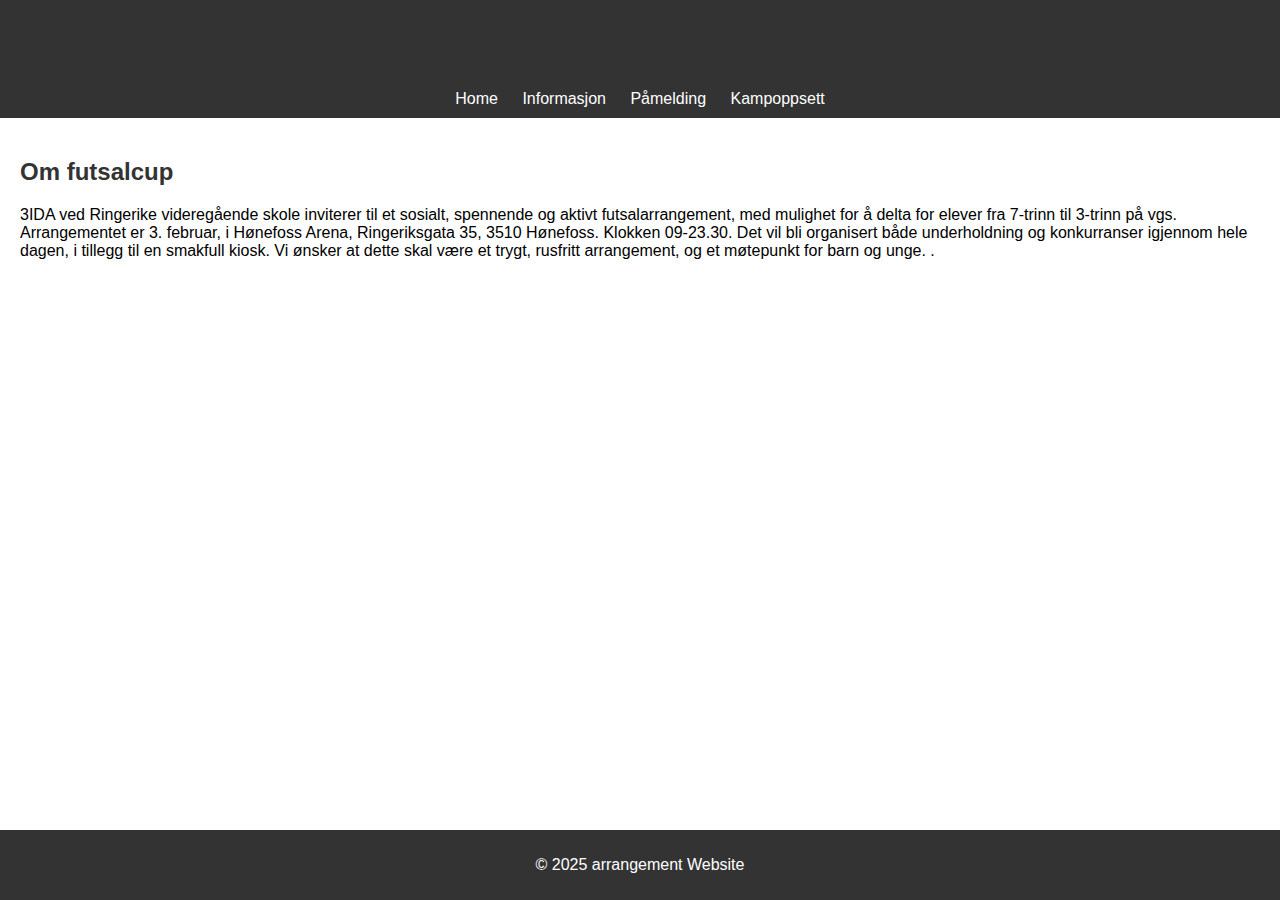
<file: New folder/index.html>
<!DOCTYPE html>
<html lang="en">
<head>
    <meta charset="UTF-8">
    <meta name="viewport" content="width=device-width, initial-scale=1.0">
    <title>Hjemside</title>
    <link rel="stylesheet" href="styles.css">
</head>
<body>
    <header>
        <h1>Velkomen til Ringerike futsalcup2025</h1>
        <nav>
            <a href="index.html">Home</a>
            <a href="informasjon.html">Informasjon</a>
            <a href="registrasjon.html">Påmelding</a>
            <a href="match.html">Kampoppsett</a>
        </nav>
    </header>

    <main>
        <section>
            <h2>Om futsalcup</h2>
            <p>
                3IDA ved Ringerike videregående skole inviterer til et sosialt, spennende og aktivt futsalarrangement, med mulighet for å delta for elever fra 7-trinn til 3-trinn på vgs. 
                Arrangementet er 3. februar, i Hønefoss Arena, Ringeriksgata 35, 3510 Hønefoss. Klokken 09-23.30.  
                Det vil bli organisert både underholdning og konkurranser igjennom hele dagen, i tillegg til en smakfull kiosk. Vi ønsker at dette skal være et trygt, rusfritt arrangement, og et møtepunkt for barn og unge. .</p>
        </section>
    </main>

    <footer>
        <p>&copy; 2025 arrangement Website</p>
    </footer>
</body>
</html>
</file>
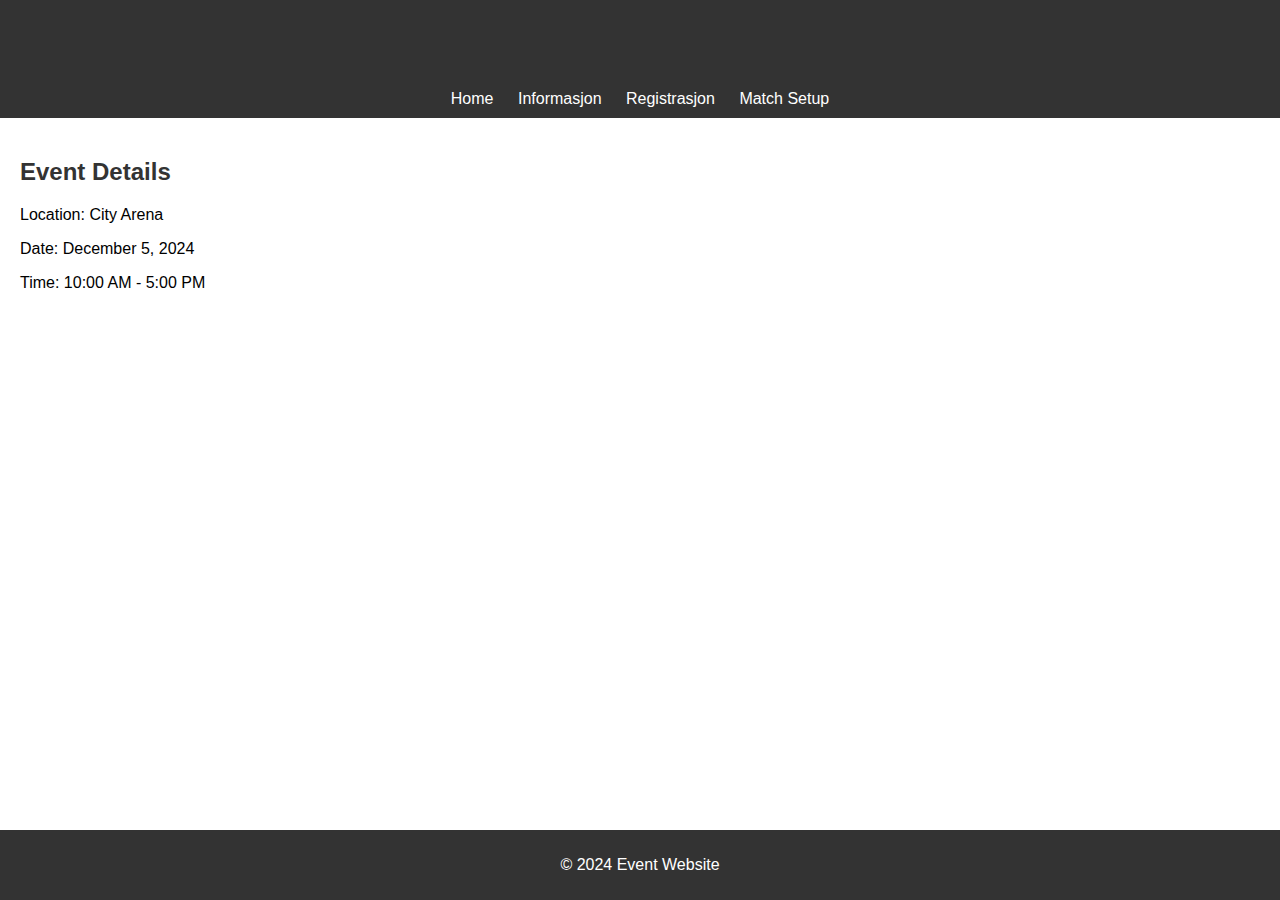
<file: New folder/informasjon.html>
<!DOCTYPE html>
<html lang="en">
<head>
    <meta charset="UTF-8">
    <meta name="viewport" content="width=device-width, initial-scale=1.0">
    <title>Informasjon</title>
    <link rel="stylesheet" href="styles.css">
</head>
<body>
    <header>
        <h1>Informasjon</h1>
        <nav>
            <a href="index.html">Home</a>
            <a href="informasjon.html">Informasjon</a>
            <a href="registrasjon.html">Registrasjon</a>
            <a href="match.html">Match Setup</a>
        </nav>
    </header>

    <main>
        <section>
            <h2>Event Details</h2>
            <p>Location: City Arena</p>
            <p>Date: December 5, 2024</p>
            <p>Time: 10:00 AM - 5:00 PM</p>
        </section>
    </main>

    <footer>
        <p>&copy; 2024 Event Website</p>
    </footer>
</body>
</html>
</file>
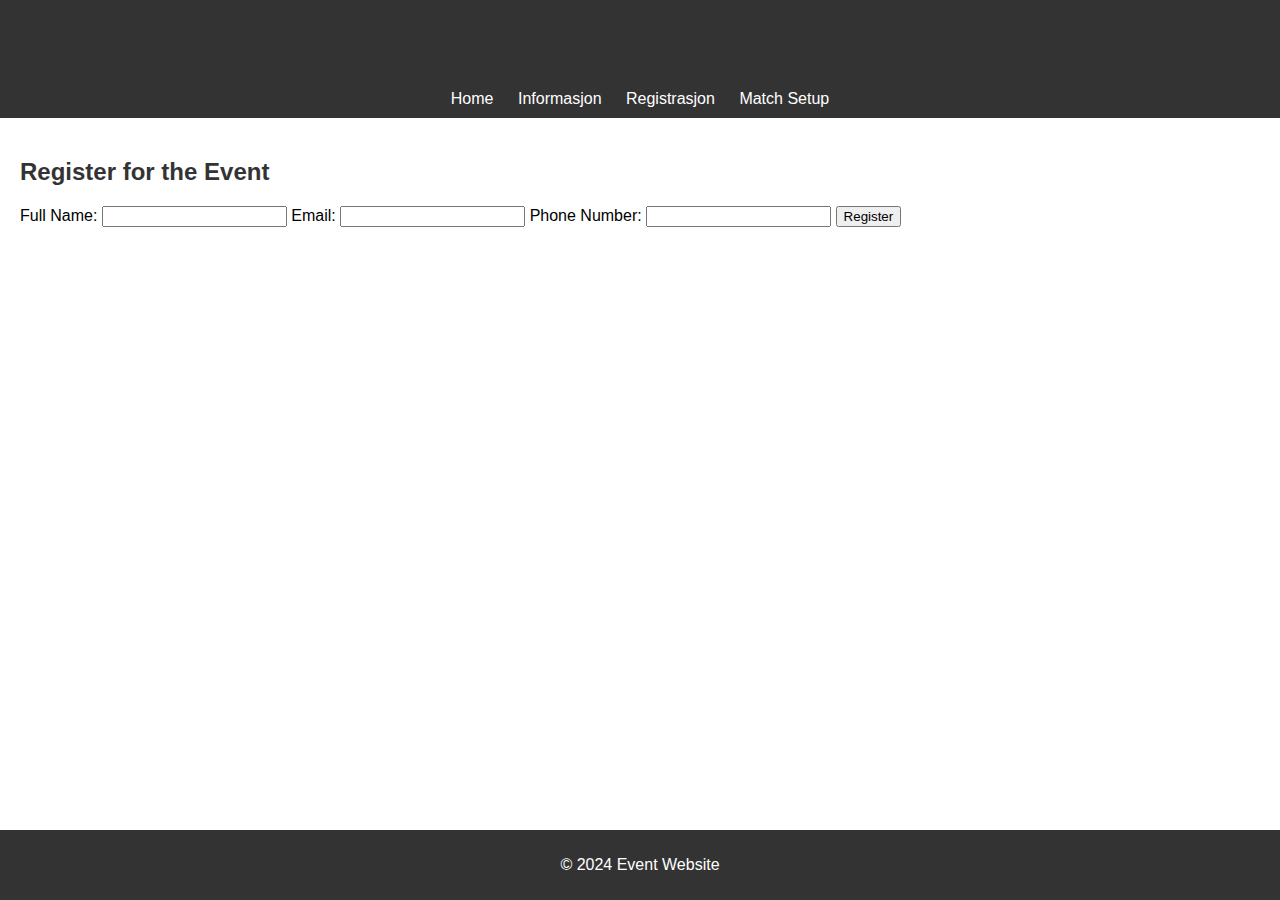
<file: New folder/match.html>
<!DOCTYPE html>
<html lang="en">
<head>
    <meta charset="UTF-8">
    <meta name="viewport" content="width=device-width, initial-scale=1.0">
    <title>Registrasjon</title>
    <link rel="stylesheet" href="styles.css">
</head>
<body>
    <header>
        <h1>Registrasjon</h1>
        <nav>
            <a href="index.html">Home</a>
            <a href="informasjon.html">Informasjon</a>
            <a href="registrasjon.html">Registrasjon</a>
            <a href="match.html">Match Setup</a>
        </nav>
    </header>

    <main>
        <section>
            <h2>Register for the Event</h2>
            <form id="registrationForm">
                <label for="name">Full Name:</label>
                <input type="text" id="name" name="name" required>

                <label for="email">Email:</label>
                <input type="email" id="email" name="email" required>

                <label for="phone">Phone Number:</label>
                <input type="tel" id="phone" name="phone">

                <button type="submit">Register</button>
            </form>
        </section>
    </main>

    <footer>
        <p>&copy; 2024 Event Website</p>
    </footer>

    <script src="script.js"></script>
</body>
</html>
</file>
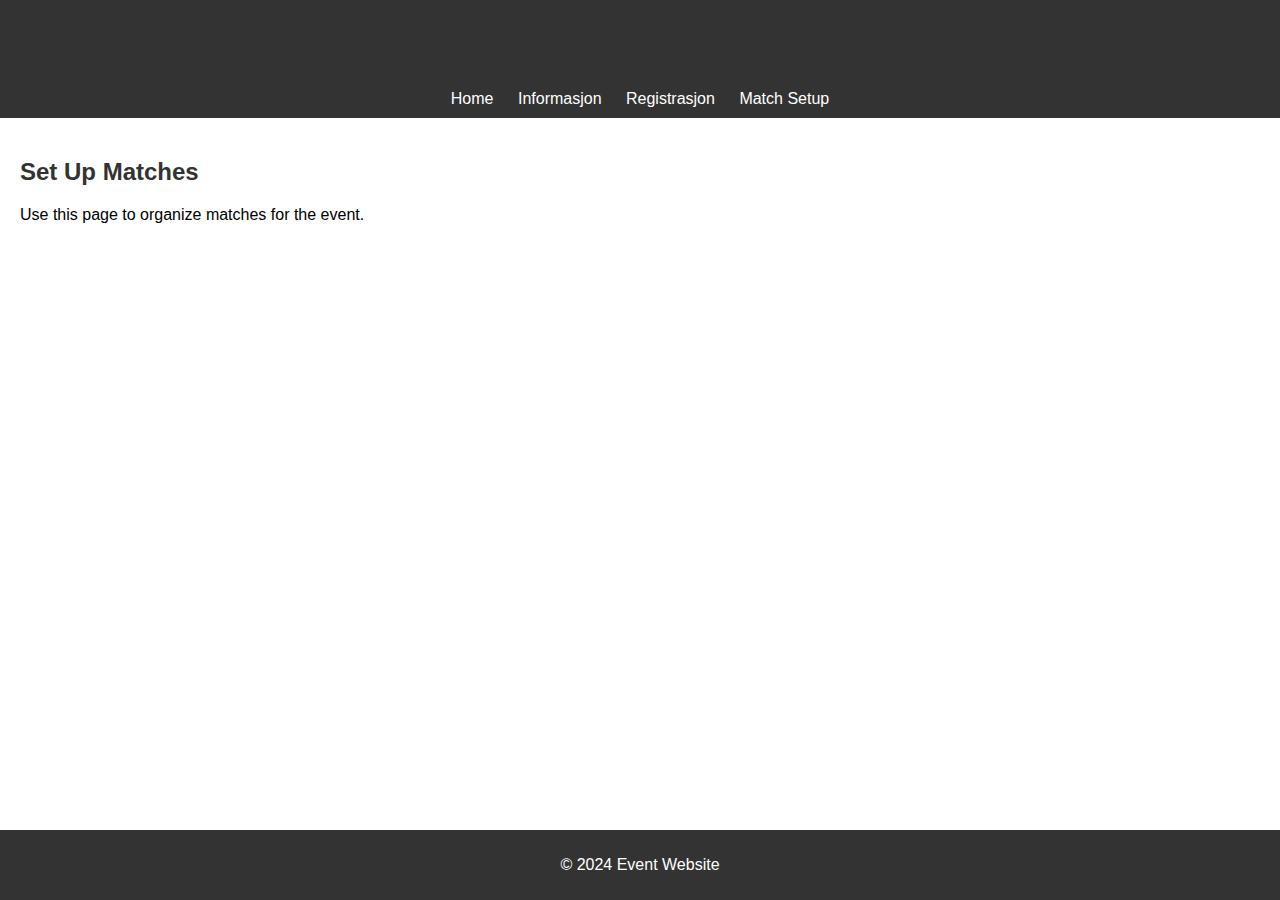
<file: New folder/registrasjon.html>
<!DOCTYPE html>
<html lang="en">
<head>
    <meta charset="UTF-8">
    <meta name="viewport" content="width=device-width, initial-scale=1.0">
    <title>Match Setup</title>
    <link rel="stylesheet" href="styles.css">
</head>
<body>
    <header>
        <h1>Match Setup</h1>
        <nav>
            <a href="index.html">Home</a>
            <a href="informasjon.html">Informasjon</a>
            <a href="registrasjon.html">Registrasjon</a>
            <a href="match.html">Match Setup</a>
        </nav>
    </header>

    <main>
        <section>
            <h2>Set Up Matches</h2>
            <p>Use this page to organize matches for the event.</p>
            <!-- Match setup options can go here -->
        </section>
    </main>

    <footer>
        <p>&copy; 2024 Event Website</p>
    </footer>
</body>
</html>
</file>
<file: New folder/styles.css>
body {
    font-family: Arial, sans-serif;
    margin: 0;
    padding: 0;
}

header {
    background-color: #333;
    color: white;
    padding: 10px 20px;
    text-align: center;
}

nav a {
    color: white;
    margin: 0 10px;
    text-decoration: none;
}

nav a:hover {
    text-decoration: underline;
}

main {
    padding: 20px;
}

h1, h2 {
    color: #333;
}

footer {
    background-color: #333;
    color: white;
    text-align: center;
    padding: 10px 0;
    position: fixed;
    width: 100%;
    bottom: 0;
}
</file>
